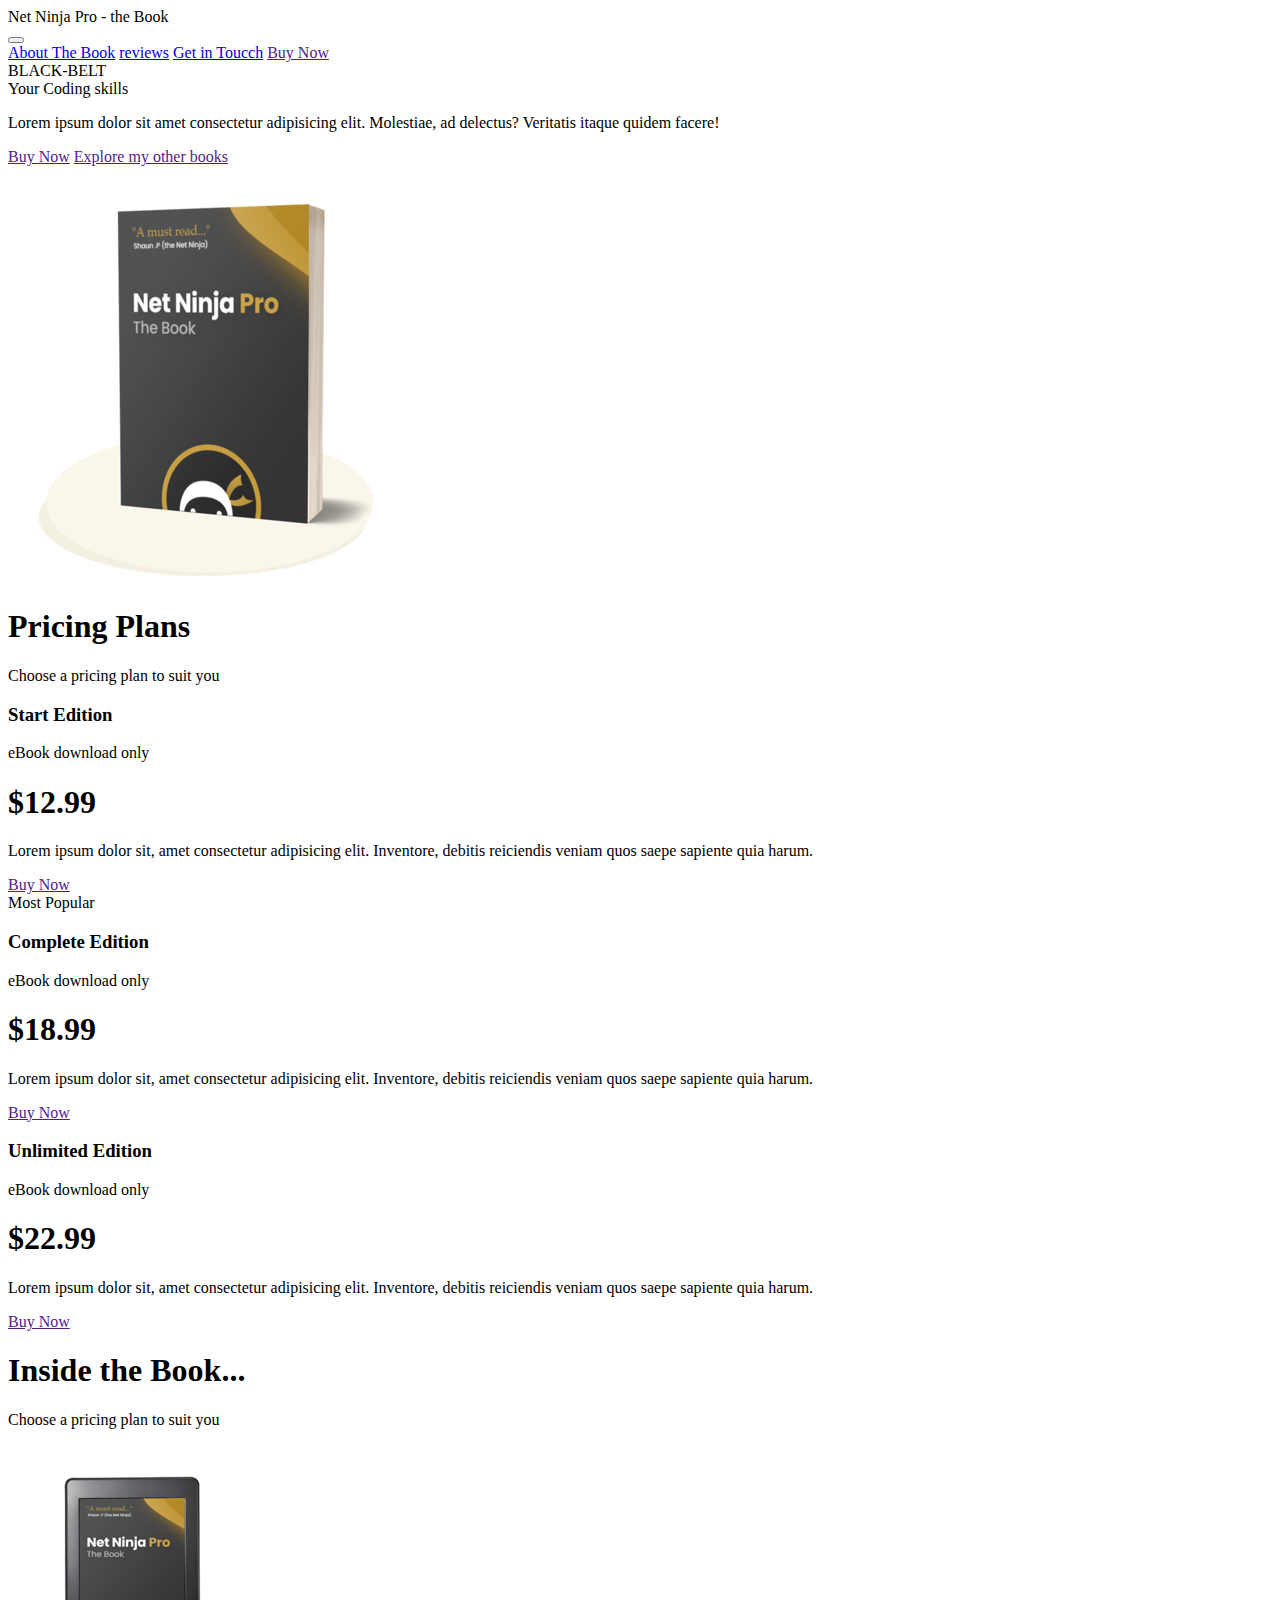
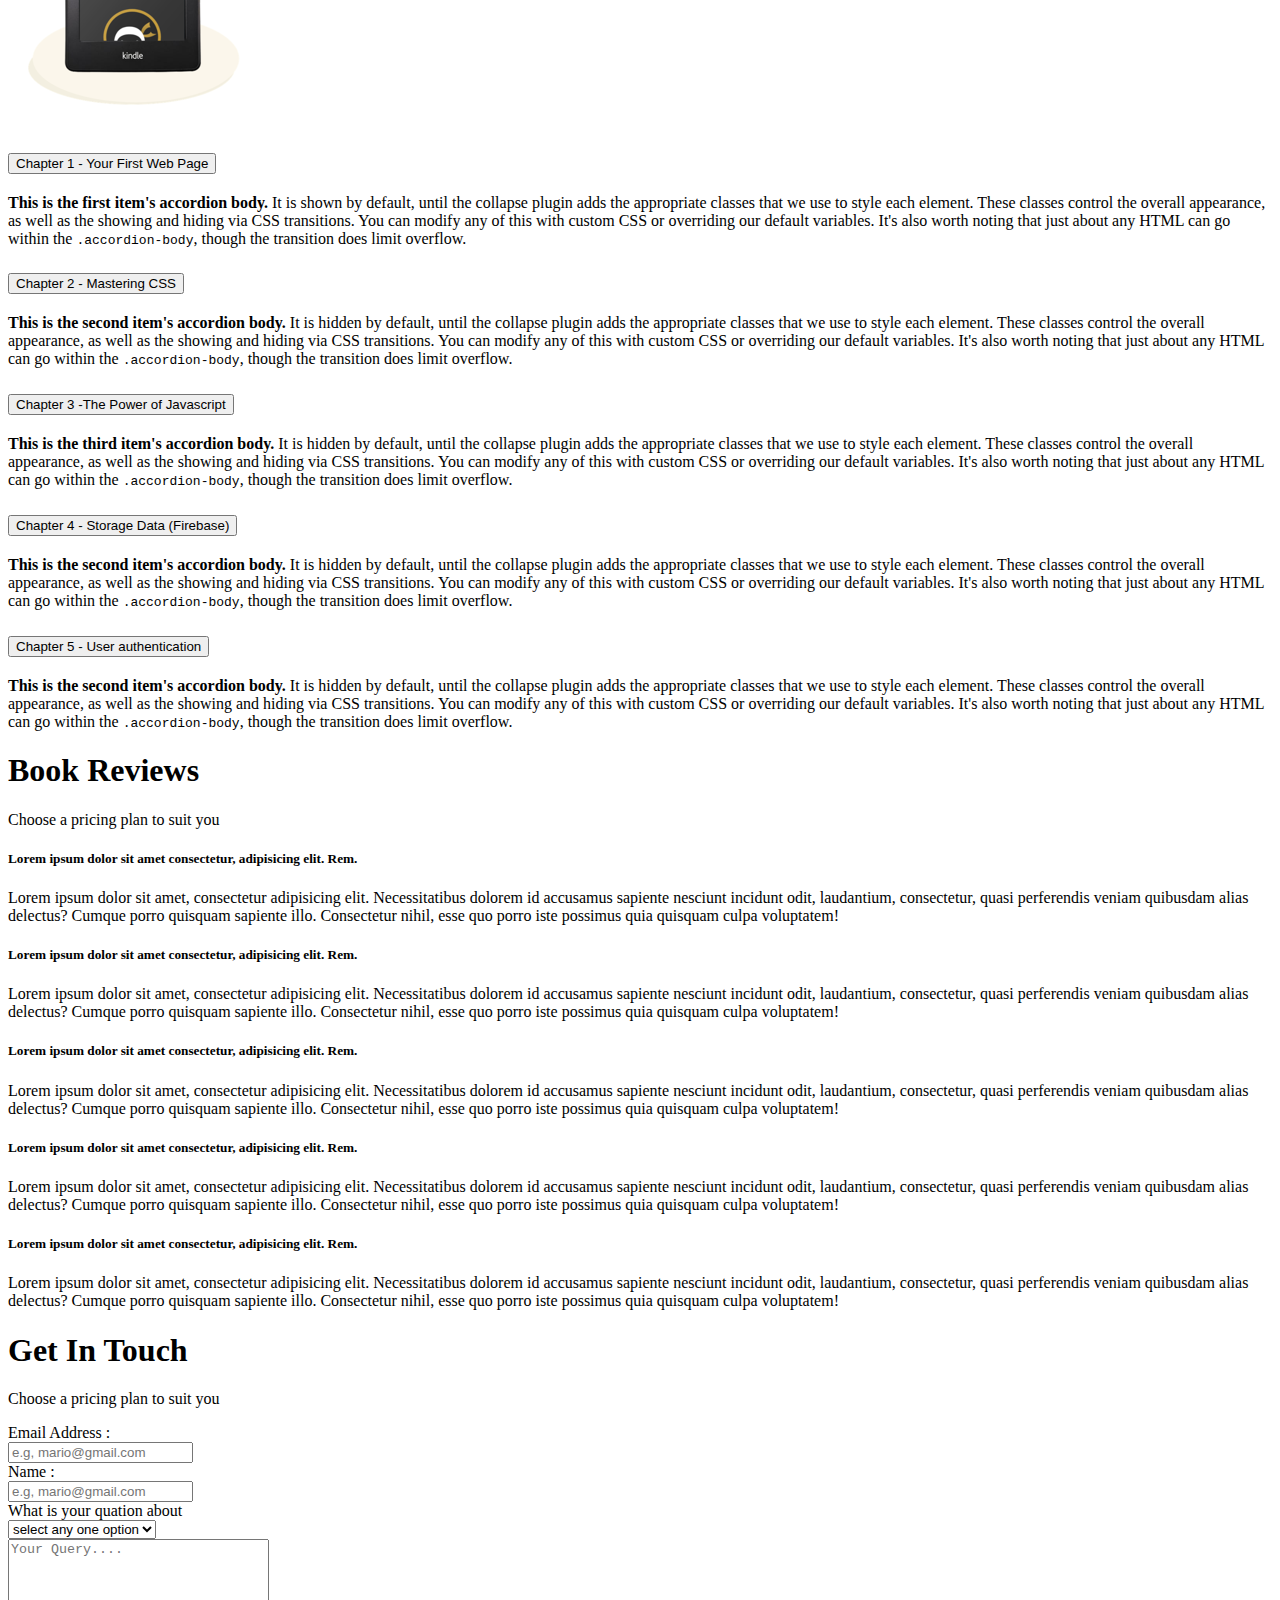
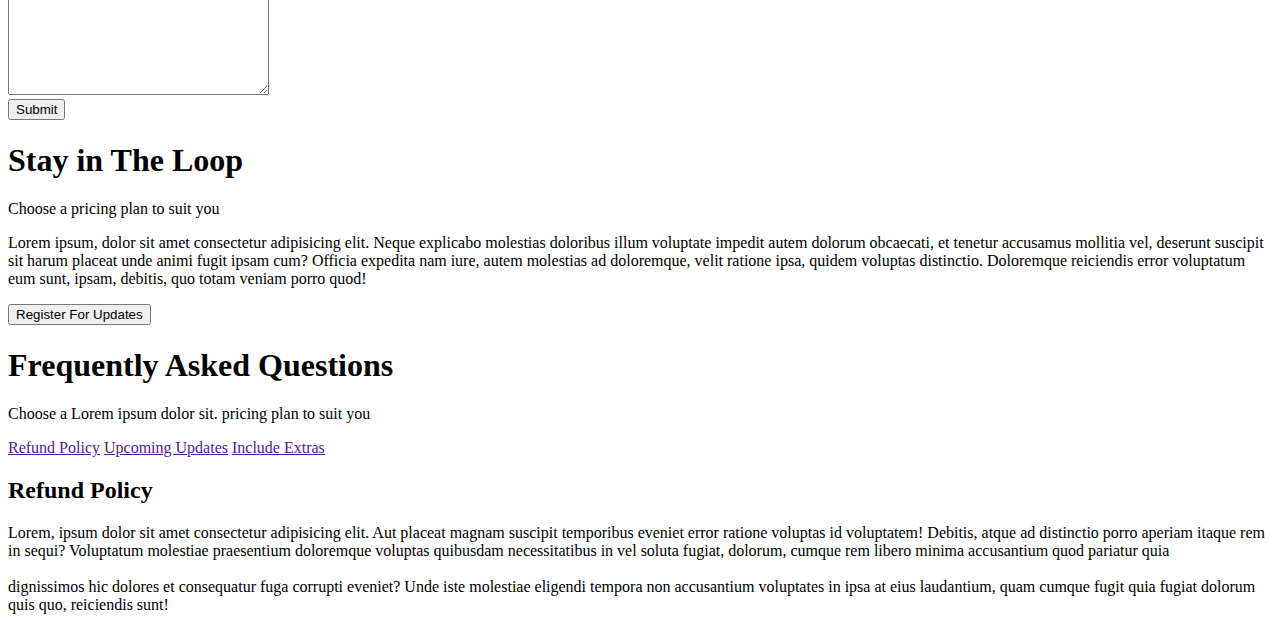
<file: index.html>
<!DOCTYPE html>
<html lang="en">
<head>
  <meta charset="UTF-8">
  <meta name="viewport" content="width=device-width, initial-scale=1.0">
  <title>Document</title>
  <link rel="stylesheet" href="https://cdnjs.cloudflare.com/ajax/libs/font-awesome/6.5.1/css/all.min.css" integrity="sha512-DTOQO9RWCH3ppGqcWaEA1BIZOC6xxalwEsw9c2QQeAIftl+Vegovlnee1c9QX4TctnWMn13TZye+giMm8e2LwA==" crossorigin="anonymous" referrerpolicy="no-referrer" />
  <link href="https://cdn.jsdelivr.net/npm/bootstrap@5.3.2/dist/css/bootstrap.min.css" rel="stylesheet" integrity="sha384-T3c6CoIi6uLrA9TneNEoa7RxnatzjcDSCmG1MXxSR1GAsXEV/Dwwykc2MPK8M2HN" crossorigin="anonymous">
  <link rel="stylesheet" href="task17.css">
</head>
<body class="bg-dark">

  <div class=" bg-white pe-3 pb-4">
    <div class="row justify-content-lg-around justify-content-sm-between ms-sm-3 ms-1 mb-3 ">
      <div class="col-lg-3 col-md-4 col-5 mt-3 ">
        <i class="fa-solid fa-book-open"></i><span> Net Ninja Pro - the Book</span>
      </div>

      <div class="col-lg-5 col-md-8 col-7 bg-white d-flex justify-content-end">
        <nav class="navbar navbar-expand-md bg-body-tertiary ">
          <div class="container-fluid bg-white">
            <button class="navbar-toggler" type="button" data-bs-toggle="collapse" data-bs-target="#navbarNavAltMarkup" aria-controls="navbarNavAltMarkup" aria-expanded="false" aria-label="Toggle navigation">
              <span class="navbar-toggler-icon"></span>
            </button>
            <div class="collapse navbar-collapse bg-white" id="navbarNavAltMarkup">
              <div class="navbar-nav ms-md-5 ps-md-5 bg-white">
                <a class="nav-link" aria-current="page" href="#">About The Book</a>
                <a class="nav-link" href="#">reviews</a>
                <a class="nav-link" href="#">Get in Toucch</a>
                <a href="" class="btn btn-secondary"> Buy Now</a>
              </div>
            </div>
          </div>
        </nav>
      </div>
    </div>

    <div class="container ">
      <div class="row">
        <div class="col-md-6 col-12 p-lg-5 my-md-5 ms-md-5 text-center">
          <span class="fs-1">BLACK-BELT</span><br>
          <span class="fs-2 text-secondary">Your Coding skills</span>
          <p>Lorem ipsum dolor sit amet consectetur adipisicing elit. Molestiae, ad delectus? Veritatis itaque quidem facere!</p>
          <a href="" class="btn btn-secondary"> Buy Now</a>
          <a href="" class="d-block mt-4">Explore my other books</a>
        </div>
        <div class="col-md-4 col-12 ">
          <img src="Screenshot 2024-01-29 115711.png" alt="" class="img-fluid">
        </div>
      </div>
    </div>

    <div class="text-center pt-5 mt-5">
      <h1>Pricing Plans</h1>
      <p class="fs-3 text-secondary"> Choose a pricing plan to suit you</p>
    </div>

    <div class="row text-center justify-content-center my-5 pb-5 ">
      <div class="col-md-3 col-12 p-sm-5 p-4">
        <h3>Start Edition</h3>
        <p>eBook download only</p>
        <h1 class="text-primary my-4">$12.99</h1>
        <p>Lorem ipsum dolor sit, amet consectetur adipisicing elit. Inventore, debitis reiciendis veniam quos saepe sapiente quia harum.</p>
        <a href="" class="btn btn-outline-primary"> Buy Now</a>
      </div>

      <div class="col-md-4 col-10  border border-2 border-primary p-0 ms-4">
        <div class="text-center text-primary border w-100 py-1"> Most Popular</div>
        <div class="p-sm-5 p-3">
        <h3>Complete Edition</h3>
        <p>eBook download only</p>
        <h1 class="text-primary my-4">$18.99</h1>
        <p>Lorem ipsum dolor sit, amet consectetur adipisicing elit. Inventore, debitis reiciendis veniam quos saepe sapiente quia harum.</p>
        <a href="" class="btn btn-outline-primary"> Buy Now</a>
      </div>
      </div>

      <div class="col-md-3 col-10 p-sm-5 p-4">
        <h3>Unlimited Edition</h3>
        <p>eBook download only</p>
        <h1 class="text-primary my-4">$22.99</h1>
        <p>Lorem ipsum dolor sit, amet consectetur adipisicing elit. Inventore, debitis reiciendis veniam quos saepe sapiente quia harum.</p>
        <a href="" class="btn btn-outline-primary"> Buy Now</a>
      </div>
    </div>

    <div class="text-center pt-5 mt-5">
      <h1>Inside the Book...</h1>
      <p class="fs-3 text-secondary"> Choose a pricing plan to suit you</p>
    </div>

    <div class="container ">
      <div class="row justify-content-center text-center">
        <div class="col-md-4 col-12 ms-2 ">
          <img src="Screenshot 2024-01-29 115741.png" alt="">
        </div>

        <div class="col-md-5 col-12  border border-0 rounded-3 ">
          <div class="accordion" id="accordionExample">
            <div class="accordion-item">
              <h2 class="accordion-header">
                <button class="accordion-button" type="button" data-bs-toggle="collapse" data-bs-target="#collapseOne" aria-expanded="true" aria-controls="collapseOne">
                  Chapter 1 - Your First Web Page
                </button>
              </h2>
              <div id="collapseOne" class="accordion-collapse collapse show" data-bs-parent="#accordionExample">
                <div class="accordion-body tex">
                  <strong>This is the first item's accordion body.</strong> It is shown by default, until the collapse plugin adds the appropriate classes that we use to style each element. These classes control the overall appearance, as well as the showing and hiding via CSS transitions. You can modify any of this with custom CSS or overriding our default variables. It's also worth noting that just about any HTML can go within the <code>.accordion-body</code>, though the transition does limit overflow.
                </div>
              </div>
            </div>
            <div class="accordion-item">
              <h2 class="accordion-header tex">
                <button class="accordion-button collapsed" type="button" data-bs-toggle="collapse" data-bs-target="#collapseTwo" aria-expanded="false" aria-controls="collapseTwo">
                  Chapter 2 - Mastering CSS
                </button>
              </h2>
              <div id="collapseTwo" class="accordion-collapse collapse" data-bs-parent="#accordionExample">
                <div class="accordion-body">
                  <strong>This is the second item's accordion body.</strong> It is hidden by default, until the collapse plugin adds the appropriate classes that we use to style each element. These classes control the overall appearance, as well as the showing and hiding via CSS transitions. You can modify any of this with custom CSS or overriding our default variables. It's also worth noting that just about any HTML can go within the <code>.accordion-body</code>, though the transition does limit overflow.
                </div>
              </div>
            </div>
            <div class="accordion-item">
              <h2 class="accordion-header">
                <button class="accordion-button collapsed" type="button" data-bs-toggle="collapse" data-bs-target="#collapseThree" aria-expanded="false" aria-controls="collapseThree">
                  Chapter 3 -The Power of Javascript
                </button>
              </h2>
              <div id="collapseThree" class="accordion-collapse collapse" data-bs-parent="#accordionExample">
                <div class="accordion-body tex">
                  <strong>This is the third item's accordion body.</strong> It is hidden by default, until the collapse plugin adds the appropriate classes that we use to style each element. These classes control the overall appearance, as well as the showing and hiding via CSS transitions. You can modify any of this with custom CSS or overriding our default variables. It's also worth noting that just about any HTML can go within the <code>.accordion-body</code>, though the transition does limit overflow.
                </div>
              </div>
            </div>
            <div class="accordion-item">
              <h2 class="accordion-header">
                <button class="accordion-button collapsed" type="button" data-bs-toggle="collapse" data-bs-target="#collapsefour" aria-expanded="false" aria-controls="collapsefour">
                  Chapter 4 - Storage Data (Firebase)
                </button>
              </h2>
              <div id="collapsefour" class="accordion-collapse collapse" data-bs-parent="#accordionExample">
                <div class="accordion-body tex">
                  <strong>This is the second item's accordion body.</strong> It is hidden by default, until the collapse plugin adds the appropriate classes that we use to style each element. These classes control the overall appearance, as well as the showing and hiding via CSS transitions. You can modify any of this with custom CSS or overriding our default variables. It's also worth noting that just about any HTML can go within the <code>.accordion-body</code>, though the transition does limit overflow.
                </div>
              </div>
            </div>
            <div class="accordion-item">
              <h2 class="accordion-header">
                <button class="accordion-button collapsed" type="button" data-bs-toggle="collapse" data-bs-target="#collapsefive" aria-expanded="false" aria-controls="collapsefive">
                  Chapter 5 - User authentication
                </button>
              </h2>
              <div id="collapsefive" class="accordion-collapse collapse" data-bs-parent="#accordionExample">
                <div class="accordion-body tex">
                  <strong>This is the second item's accordion body.</strong> It is hidden by default, until the collapse plugin adds the appropriate classes that we use to style each element. These classes control the overall appearance, as well as the showing and hiding via CSS transitions. You can modify any of this with custom CSS or overriding our default variables. It's also worth noting that just about any HTML can go within the <code>.accordion-body</code>, though the transition does limit overflow.
                </div>
              </div>
            </div>
          </div>
        </div>
      </div>
    </div>

    <div class="text-center pt-5 mt-5">
      <h1><i class="fa-regular fa-star fs-2"></i> Book Reviews</h1>
      <p class="fs-3 text-secondary"> Choose a pricing plan to suit you</p>
    </div>

    <div class="px-md-5 mx-sm-5 mx-4">
      <div class="my-2">
        <i class="fa-solid fa-star"></i>
        <i class="fa-solid fa-star"></i>
        <i class="fa-solid fa-star"></i>
        <i class="fa-solid fa-star"></i>
        <i class="fa-solid fa-star"></i>
      </div>
      <h5 class="">Lorem ipsum dolor sit amet consectetur, adipisicing elit. Rem.</h5>
      <p class="tex">Lorem ipsum dolor sit amet, consectetur adipisicing elit. Necessitatibus dolorem id accusamus sapiente nesciunt incidunt odit, laudantium, consectetur, quasi perferendis veniam quibusdam alias delectus? Cumque porro quisquam sapiente illo. Consectetur nihil, esse quo porro iste possimus quia quisquam culpa voluptatem!</p>
    </div>
    <div class="px-md-5 mx-sm-5 mx-4 mt-4">
      <div class="my-2 ">
        <i class="fa-solid fa-star"></i>
        <i class="fa-solid fa-star"></i>
        <i class="fa-solid fa-star"></i>
        <i class="fa-solid fa-star"></i>
        <i class="fa-solid fa-star-half-stroke"></i>
      </div>
      <h5>Lorem ipsum dolor sit amet consectetur, adipisicing elit. Rem.</h5>
      <p class="tex">Lorem ipsum dolor sit amet, consectetur adipisicing elit. Necessitatibus dolorem id accusamus sapiente nesciunt incidunt odit, laudantium, consectetur, quasi perferendis veniam quibusdam alias delectus? Cumque porro quisquam sapiente illo. Consectetur nihil, esse quo porro iste possimus quia quisquam culpa voluptatem!</p>
    </div>
    <div class="px-md-5 mx-sm-5 mx-4 mt-4">
      <div class="my-2">
        <i class="fa-solid fa-star"></i>
        <i class="fa-solid fa-star"></i>
        <i class="fa-solid fa-star"></i>
        <i class="fa-solid fa-star"></i>
        <i class="fa-solid fa-star"></i>
      </div>
      <h5>Lorem ipsum dolor sit amet consectetur, adipisicing elit. Rem.</h5>
      <p class="tex">Lorem ipsum dolor sit amet, consectetur adipisicing elit. Necessitatibus dolorem id accusamus sapiente nesciunt incidunt odit, laudantium, consectetur, quasi perferendis veniam quibusdam alias delectus? Cumque porro quisquam sapiente illo. Consectetur nihil, esse quo porro iste possimus quia quisquam culpa voluptatem!</p>
    </div>
    <div class="px-md-5 mx-sm-5 mx-4 mt-4">
      <div class="my-2">
        <i class="fa-solid fa-star"></i>
        <i class="fa-solid fa-star"></i>
        <i class="fa-solid fa-star"></i>
        <i class="fa-solid fa-star"></i>
        <i class="fa-solid fa-star"></i>
      </div>
      <h5>Lorem ipsum dolor sit amet consectetur, adipisicing elit. Rem.</h5>
      <p class="tex">Lorem ipsum dolor sit amet, consectetur adipisicing elit. Necessitatibus dolorem id accusamus sapiente nesciunt incidunt odit, laudantium, consectetur, quasi perferendis veniam quibusdam alias delectus? Cumque porro quisquam sapiente illo. Consectetur nihil, esse quo porro iste possimus quia quisquam culpa voluptatem!</p>
    </div>
    <div class="px-md-5 mx-sm-5 mx-4 mt-4">
      <div class="my-2">
        <i class="fa-solid fa-star"></i>
        <i class="fa-solid fa-star"></i>
        <i class="fa-solid fa-star"></i>
        <i class="fa-solid fa-star"></i>
        <i class="fa-regular fa-star"></i> 
      </div>
      <h5>Lorem ipsum dolor sit amet consectetur, adipisicing elit. Rem.</h5>
      <p class="tex">Lorem ipsum dolor sit amet, consectetur adipisicing elit. Necessitatibus dolorem id accusamus sapiente nesciunt incidunt odit, laudantium, consectetur, quasi perferendis veniam quibusdam alias delectus? Cumque porro quisquam sapiente illo. Consectetur nihil, esse quo porro iste possimus quia quisquam culpa voluptatem!</p>
    </div>

    <div class="text-center pt-5 mt-5">
      <h1>Get In Touch</h1>
      <p class="fs-3 text-secondary"> Choose a pricing plan to suit you</p>
    </div>

    <div class=" mx-md-5 px-sm-5">
      <div class="mt-4 mx-sm-5 mx-3 px-md-5">
      <label for="" class="form-label">Email Address :</label> 
      <div class="input-group">
        <span class="input-group-text" id="basic-addon1"><i class="fa-solid fa-envelope"></i></span>
        <input type="text" name="" id="" class="form-control" placeholder="e.g, mario@gmail.com">
        <span class="input-group-text" id="basic-addon1"><i class="fa-regular fa-circle-question"></i></span>
      </div>
    </div>
    <div class="mt-4 mx-sm-5 mx-3 px-md-5">
      <label for="" class="form-label">Name :</label> 
      <div class="input-group">
        <span class="input-group-text" id="basic-addon1"><i class="fa-solid fa-user"></i></span>
        <input type="text" name="" id="" class="form-control" placeholder="e.g, mario@gmail.com">
        <span class="input-group-text" id="basic-addon1"><i class="fa-regular fa-circle-question"></i></span>
      </div>
    </div>
    <div class="mt-4 mx-sm-5 mx-3 px-md-5">
      <label for="" class="form-label">What is your quation about</label> 
      <div class="input-group">
        <span class="input-group-text" id="basic-addon1"><i class="fa-solid fa-message"></i></span>
        <select name="" id="" class="form-select " >
          <option value="" selected disabled>select any one option</option>
          <option value="">option 1</option>
          <option value="">option 2</option>
          <option value="">option 3</option>
        </select>
      </div>
    </div>
    <div class="mx-sm-5 mx-3 px-md-5">
    <textarea name="" id="" cols="30" rows="10" class="form-control mt-4 " placeholder="Your Query...."></textarea>
  </div>
    </div>

    <div class="text-center my-3">
    <button class="btn btn-secondary ">Submit</button>
    </div>

    <div class="text-center pt-5 mt-5">
      <h1>Stay in The Loop</h1>
      <p class="fs-3 text-secondary"> Choose a pricing plan to suit you</p>
    </div>

    <div class="mx-md-5 px-sm-5 px-3 text-center">
      <p class="px-sm-5 tex">Lorem ipsum, dolor sit amet consectetur adipisicing elit. Neque explicabo molestias doloribus illum voluptate impedit autem dolorum obcaecati, et tenetur accusamus mollitia vel, deserunt suscipit sit harum placeat unde animi fugit ipsam cum? Officia expedita nam iure, autem molestias ad doloremque, velit ratione ipsa, quidem voluptas distinctio. Doloremque reiciendis error voluptatum eum sunt, ipsam, debitis, quo totam veniam porro quod!</p>
    </div>
    <div class="text-center my-4">
      <button class="btn btn-primary">Register For Updates</button>
    </div>

    <div class="text-center pt-5 mt-5">
      <h1>Frequently Asked Questions</h1>
      <p class="fs-3 text-secondary"> Choose a Lorem ipsum dolor sit. pricing plan to suit you</p>
    </div>

    <div class="mx-md-5 mx-3 px-md-5 text-md-start ">
      <div class="row ">
        <div class="col my-2 ">
          <a href="" class="text-decoration-none px-md-3 px-1 fs-md-5 text-dark ">Refund Policy</a>
          <a href="" class="text-decoration-none px-md-3 px-1 fs-md-5">Upcoming Updates</a>
          <a href="" class="text-decoration-none px-md-3 px-1 fs-md-5">Include Extras</a>
        </div>
      </div>
      <h2 class="mt-3">Refund Policy</h2>
      <p class="pb-5 tex">Lorem, ipsum dolor sit amet consectetur adipisicing elit. Aut placeat magnam suscipit temporibus eveniet error ratione voluptas id voluptatem! Debitis, atque ad distinctio porro aperiam itaque rem in sequi? Voluptatum molestiae praesentium doloremque voluptas quibusdam necessitatibus in vel soluta fugiat, dolorum, cumque rem libero minima accusantium quod pariatur quia <br><br> dignissimos hic dolores et consequatur fuga corrupti eveniet? Unde iste molestiae eligendi tempora non accusantium voluptates in ipsa at eius laudantium, quam cumque fugit quia fugiat dolorum quis quo, reiciendis sunt!</p>
    </div>


  </div>
  </div>

  <script src="https://cdn.jsdelivr.net/npm/bootstrap@5.3.2/dist/js/bootstrap.bundle.min.js" integrity="sha384-C6RzsynM9kWDrMNeT87bh95OGNyZPhcTNXj1NW7RuBCsyN/o0jlpcV8Qyq46cDfL" crossorigin="anonymous"></script>
</body>
</html>
</file>
<file: task17.css>
@media(max-width: 600px){
  .tex{
    text-align: justify;
  }
}
</file>
